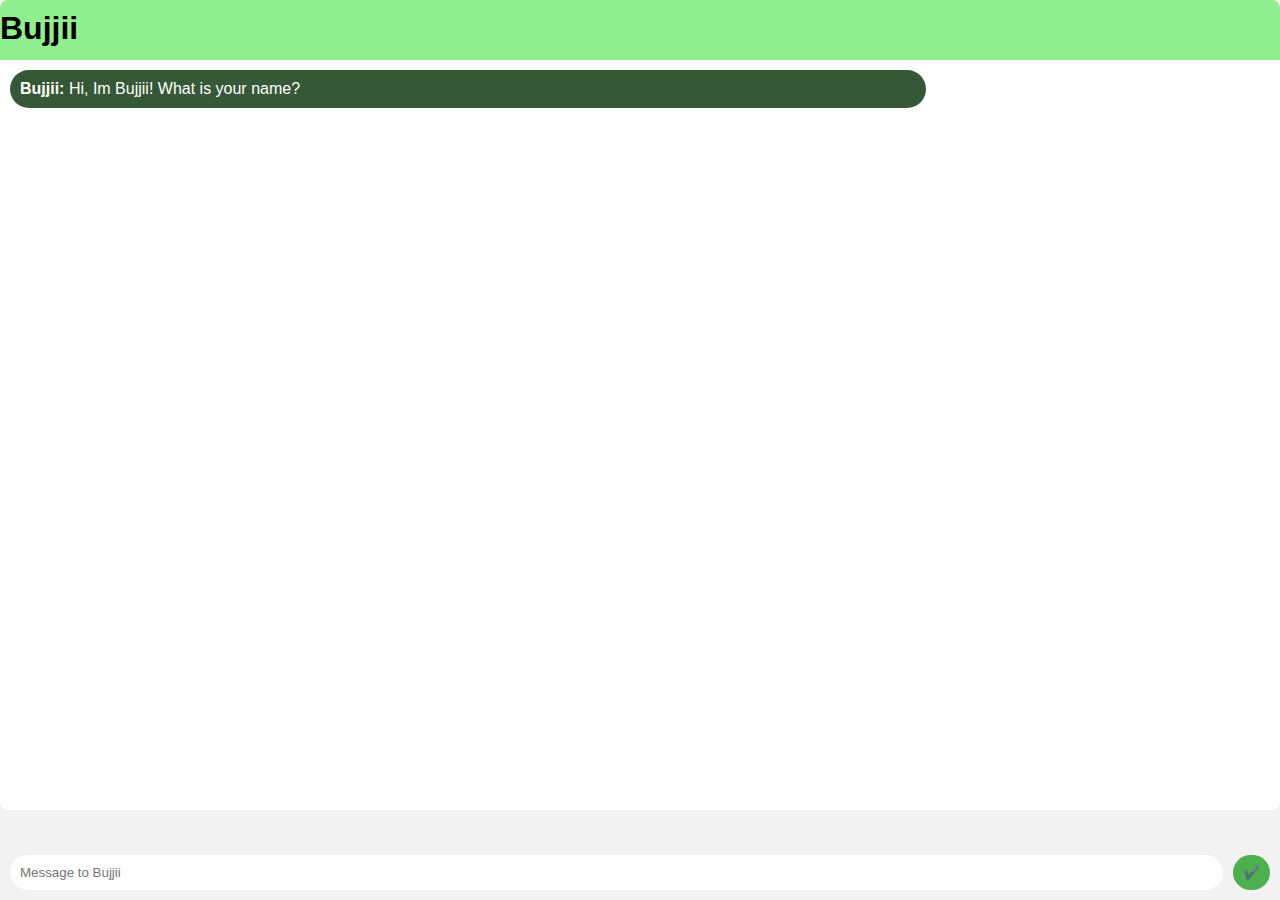
<file: index.html>
<!DOCTYPE html>
<html lang="en">
<head>
    <meta charset="UTF-8">
    <meta name="viewport" content="width=device-width, initial-scale=1.0">
    <title>Bujjii Chatbot</title>
    <link rel="stylesheet" href="chat.css">
        
</head>

<body>
    <div id="chat-container">
        <h1 class="buji">Bujjii</h1>
        <div id="chat"></div>
        <div id="user-input-container">
            <input type="text" id="user-input" placeholder="Message to Bujjii" onkeydown="handleKeyPress(event)">
            <button id="send-btn" onclick="sendMessage()">✔️</button>
        </div>
    </div>
    <script src="chat.js"></script>
    <script src="respondToMessage.js"></script>
</body>
</html>
</file>
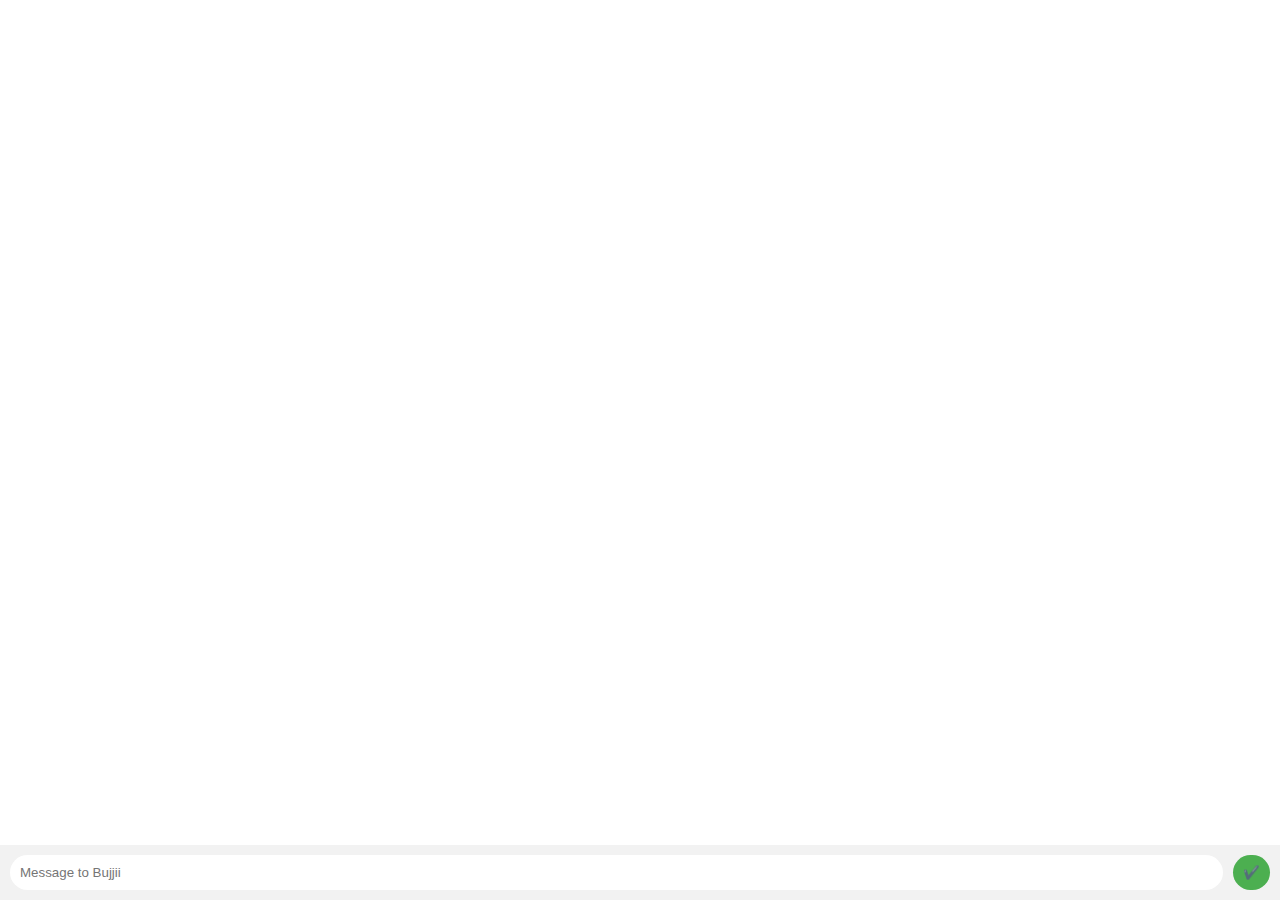
<file: a.html>
<!DOCTYPE html>
<html lang="en">
<head>
    <meta charset="UTF-8">
    <meta name="viewport" content="width=device-width, initial-scale=1.0">
    <title>WhatsApp-like Input</title>
    <style>
        body {
            margin: 0;
            padding: 0;
            font-family: Arial, sans-serif;
        }
        #user-input-container {
            display: flex;
            justify-content: space-between;
            align-items: center;
            padding: 10px;
            background-color: #f2f2f2;
            position: fixed;
            bottom: 0;
            width: 100%;
            box-sizing: border-box;
        }
        #user-input {
            flex: 1;
            padding: 10px;
            box-sizing: border-box;
            border: none;
            border-radius: 25px;
            margin-right: 10px;
        }
        #send-btn {
            padding: 10px;
            background-color: #4CAF50;
            color: white;
            border: none;
            border-radius: 25px;
            cursor: pointer;
        }
    </style>
</head>
<body>
    <div id="user-input-container">
        <input type="text" id="user-input" placeholder="Message to Bujjii" onkeydown="handleKeyPress(event)">
        <button id="send-btn" onclick="sendMessage()">✔️</button>
    </div>

    <script>
        function handleKeyPress(event) {
    if (event.key === 'Enter') {
        sendMessage();
    }
}

        function sendMessage() {
    const userMessage = userInput.value;
    if (!userMessage.trim()) return;

    appendMessage('You', userMessage, 'user-message');
    respondToMessage(userMessage);

    userInput.value = '';
}
    </script>
</body>
</html>
</file>
<file: chat.css>
body {
    font-family: Arial, sans-serif;
    margin: 0;
    padding: 0;
    background-color: #f2f2f2;
}

#chat-container {
    max-width: 1500px;
    margin: 0px auto;
    border-radius: 8px;
    overflow: hidden;
    background-color: #fff;
    display: flex;
    flex-direction: column;
    height: 90vh;
}

#chat {
    flex: 1;
    height: 100%;
    width: 100%;
    padding: 10px;
    overflow-y: scroll;
}

#user-input-container {
    display: flex;
    justify-content: space-between;
    align-items: center;
    padding: 10px;
    background-color: #f2f2f2;
    position: fixed;
    bottom: 0;
    width: 100%;
    box-sizing: border-box;
}

#user-input {
    flex: 1;
    padding: 10px;
    box-sizing: border-box;
    border: none;
    border-radius: 25px;
    margin-right: 10px;
}

#send-btn {
    padding: 10px;
    background-color: #4CAF50;
    color: white;
    border: none;
    border-radius: 25px;
    cursor: pointer;
}

.message {
    padding: 10px;
    border-radius: 8px;
    max-width: 70%;
    margin-bottom: 10px;
    word-wrap: break-word;
}

.user-message {
    margin-left: 800px;
    border-radius: 35px;
    background-color: #4CAF50;
    color: white;
    align-self: flex-end;
}

.bujjii-message {
    color: white;
    border-radius: 25px;
    background-color: #375837;
}
@keyframes typing {
    from { width: 0; }
    to { width: 20%; }
}

.bujjii-message {
    color: white;
    border-radius: 25px;
    background-color: #375837;
    overflow: hidden;
    position: relative;
}

.bujjii-message::before {
    display: inline-block;
    vertical-align: middle;
    height: 100%;
    width: 100%;
    background-color: inherit;
    animation: typing 2s steps(20) alternate-reverse;
}

.buji {
        text-align: center;
        display: flex;
        background-image: url(images/1.png);
        height: 50px;
        padding-top: 10px;
        margin: 0;
}
img{
    width: 160px; height: 200px
}

/* Media Query for 600px screen width */
@media (max-width: 600px) {
    #chat-container {
        height: 90vh;
        width: 56vh;
        margin: none;
        padding: none;

    }
    .buji{
        text-align: center;
        display: flex;
        background-image: url(images/1.png);
        height: 50px;
        padding-left: 39%;
        padding-top: 10px;
        margin: 0;
    }
    .user-message {
        margin-left: 90px;
        border-radius: 35px;
        background-color: #4CAF50;
        color: white;
        align-self: flex-end;
    }
    #chat {
        flex: 1;
        height: 100%;
        width: 50vh;
        padding: 10px;
        overflow-y: scroll;
    }
    
}
</file>
